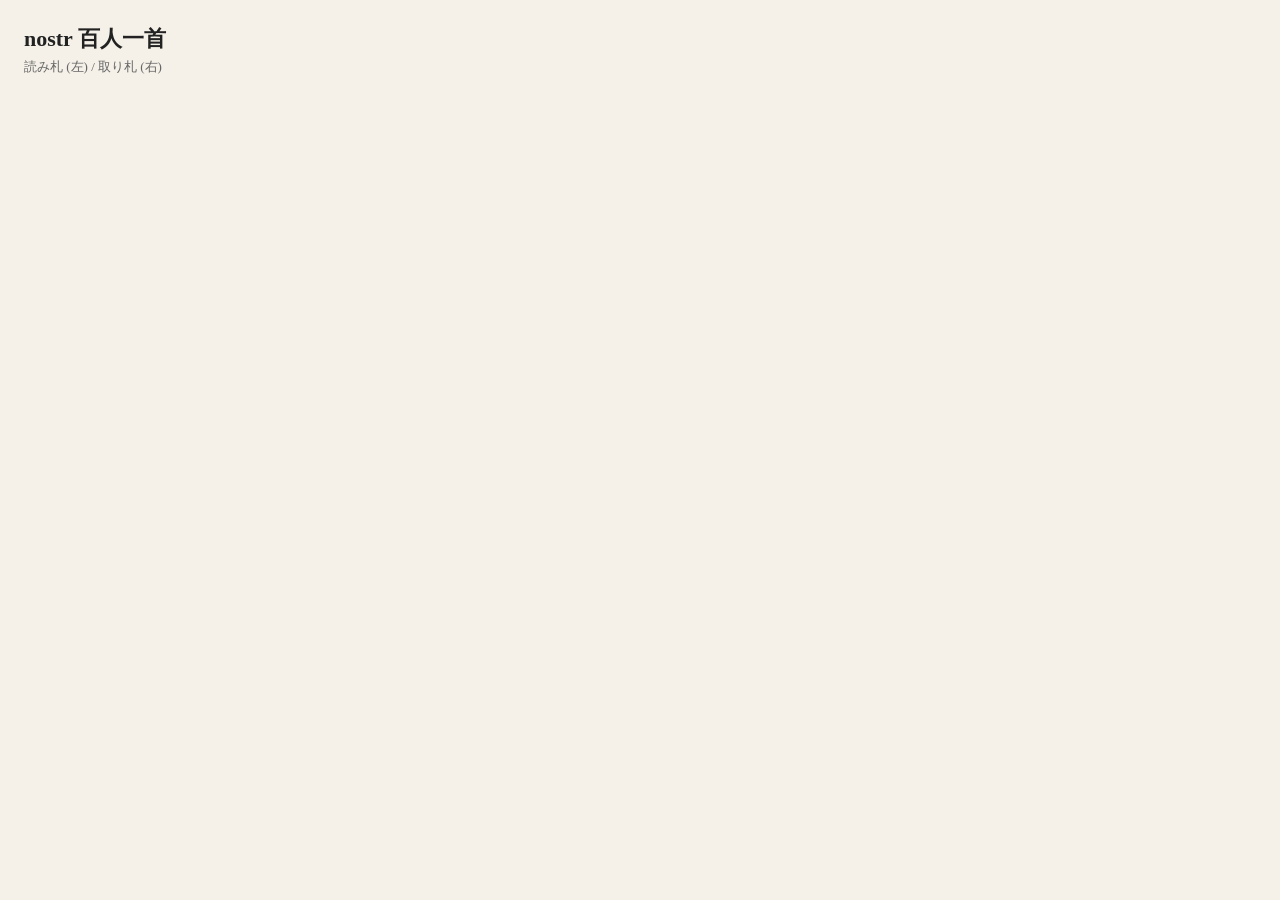
<file: index.html>
<!DOCTYPE html>
<html lang="ja">
<head>
  <meta charset="UTF-8">
  <meta http-equiv="refresh" content="0; url=design.html">
  <title>nostr 百人一首</title>
</head>
<body>
  <p><a href="design.html">design.html</a> へリダイレクト</p>
</body>
</html>
</file>
<file: design.css>
:root {
  --border-color: #14532d;
  --border-width: 8px;
  --card-w: 320px;
  --card-h: 460px;
  --serif: "Hiragino Mincho ProN", "Yu Mincho", "YuMincho", "MS PMincho", "Noto Serif JP", serif;
}

* { box-sizing: border-box; }

body {
  margin: 0;
  padding: 24px;
  background: #f5f1e8;
  color: #222;
  font-family: var(--serif);
}

header {
  margin-bottom: 16px;
}

header h1 {
  margin: 0 0 4px 0;
  font-size: 22px;
  font-weight: 700;
}

.hint {
  margin: 0;
  color: #666;
  font-size: 13px;
}

#cards {
  display: flex;
  flex-direction: column;
  gap: 24px;
}

.pair {
  display: flex;
  gap: 16px;
  align-items: flex-start;
}

/* ===== 共通カード枠 ===== */
.card {
  border: var(--border-width) solid var(--border-color);
  background: #fffaf0;
  font-family: var(--serif);
  position: relative;
}

/* ===== 読み札 (yomi) ===== */
.yomi {
  width: var(--card-w);
  height: var(--card-h);
  display: flex;
  flex-direction: column;
  text-decoration: none;
  color: inherit;
  cursor: pointer;
  transition: transform 0.08s ease, box-shadow 0.08s ease;
}

.yomi:hover {
  transform: translateY(-2px);
  box-shadow: 0 4px 12px rgba(0, 0, 0, 0.15);
}

.yomi-upper {
  flex: 1 1 auto;
  padding: 14px 12px 8px;
  writing-mode: vertical-rl;
  overflow: hidden;
}

.yomi-upper .col {
  display: block;
  font-size: 30px;
  line-height: 1.4;
  letter-spacing: 0.05em;
  white-space: nowrap;
  /* in vertical-rl, block-end is the left edge — so this puts a gap
     between each column and the next column to its left. */
  margin-block-end: 10px;
}

.yomi-upper .col:last-child {
  margin-block-end: 0;
}

.yomi-upper .col.author {
  font-size: 18px;
  color: rgba(0, 0, 0, 0.55);
}

.yomi-lower {
  flex: 0 0 auto;
  height: 160px;
  display: flex;
  align-items: center;
  justify-content: center;
  padding: 8px;
}

.yomi-lower img {
  max-width: 100%;
  max-height: 100%;
  border-radius: 6px;
  object-fit: contain;
}

/* ===== 取り札 (tori) ===== */
.tori {
  width: var(--card-w);
  height: var(--card-h);
  padding: 20px 16px;
  background: #fffaf0;
}

.tori-grid {
  width: 100%;
  height: 100%;
  display: grid;
  grid-template-columns: repeat(3, 1fr);
  grid-template-rows: repeat(5, 1fr);
  gap: 4px;
}

.tori-grid .ch {
  display: flex;
  align-items: center;
  justify-content: center;
  font-size: 56px;
  line-height: 1;
  font-family: var(--serif);
  color: #111;
}

/* ===== ローディング・エラー ===== */
.placeholder {
  display: flex;
  align-items: center;
  justify-content: center;
  color: rgba(0, 0, 0, 0.35);
  font-size: 12px;
  width: 100%;
  height: 100%;
}

.error {
  color: #b00020;
  font-size: 12px;
  padding: 8px;
}
</file>
